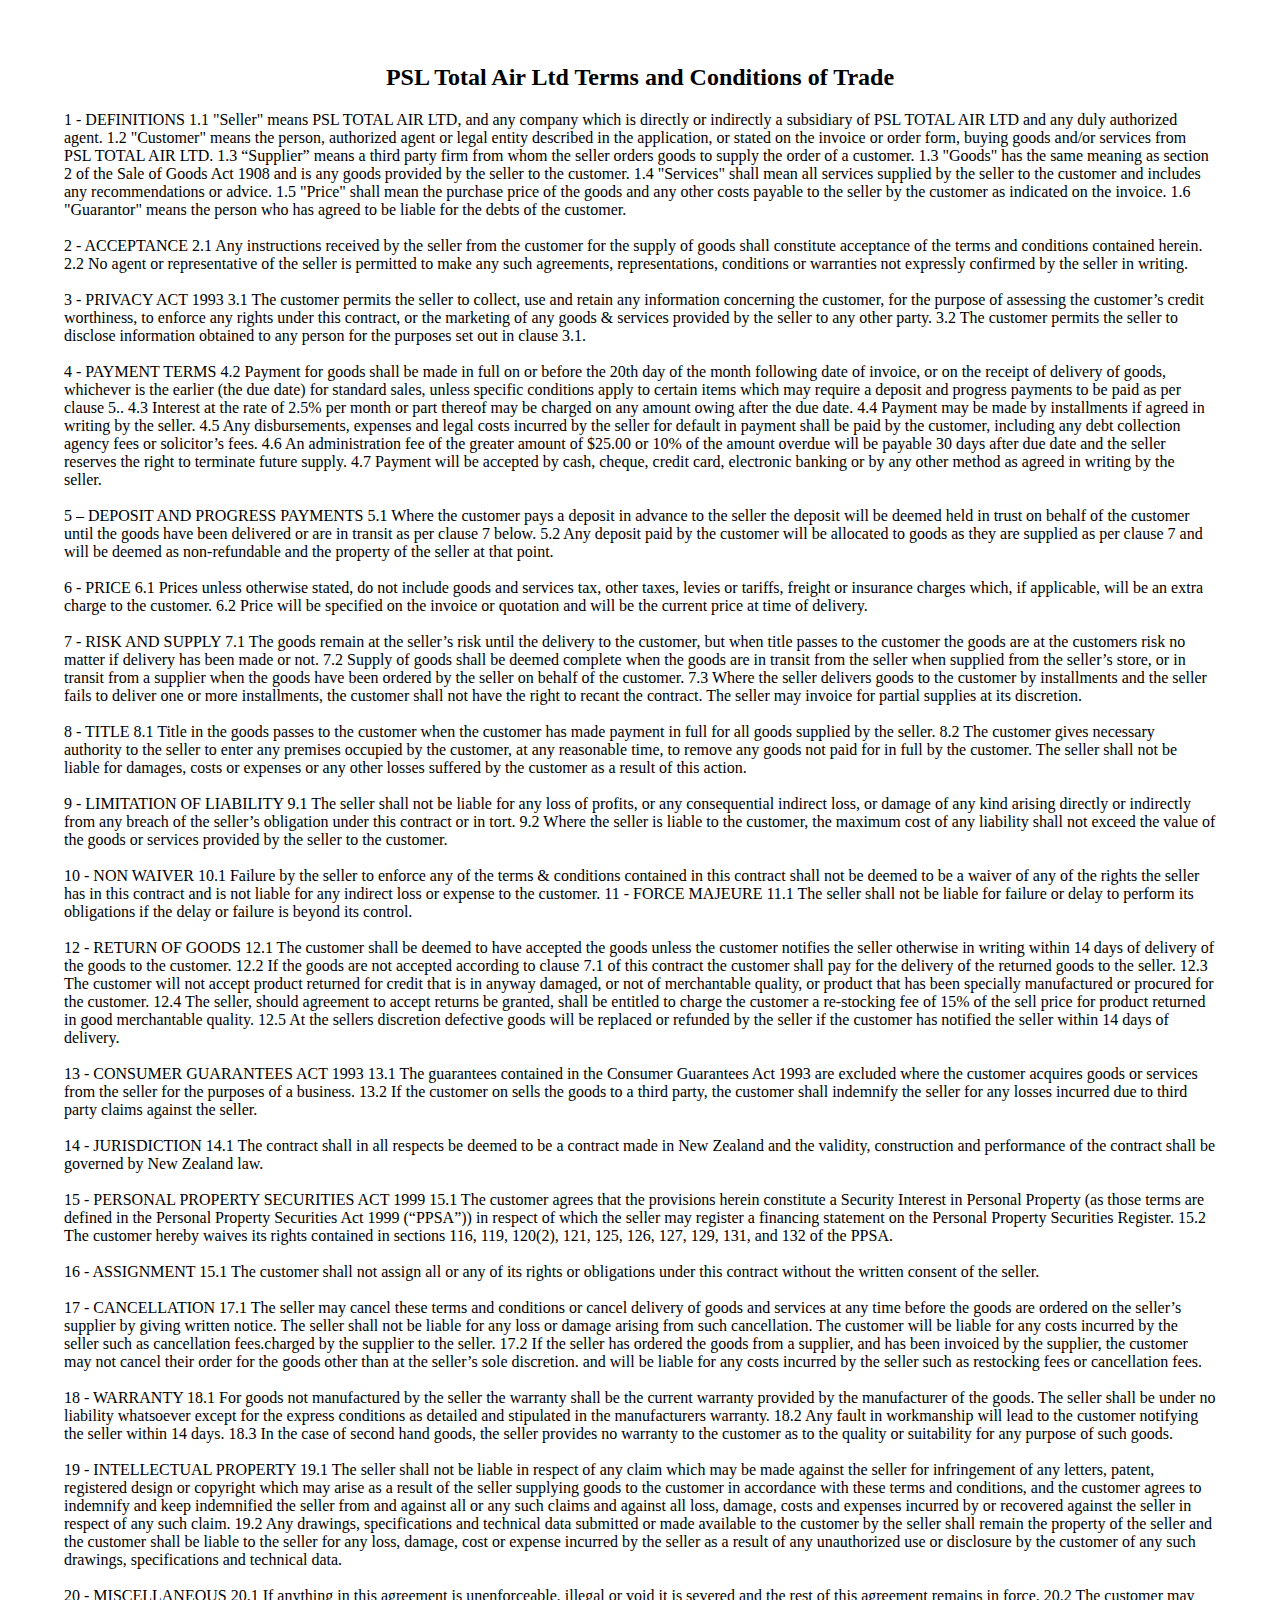
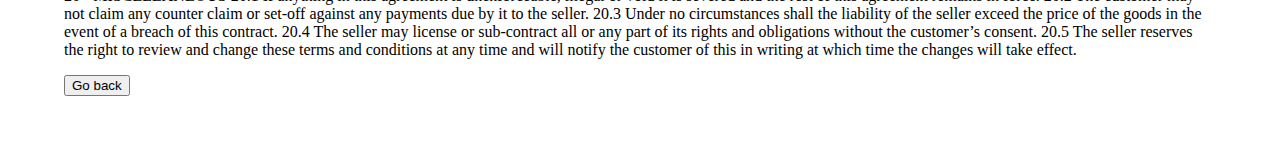
<file: terms.html>
<!DOCTYPE html>
<html lang="en">
<head>
    <meta charset="UTF-8">
    <title>Terms and Conditions</title>
    <script src="functions.js"></script>
</head>
<body style="margin: 5%">
    <h2 style="text-align:center;">PSL Total Air Ltd Terms and Conditions of Trade</h2>
    <p>
        1 - DEFINITIONS
        1.1 "Seller" means PSL TOTAL AIR LTD, and any company which is directly or indirectly a subsidiary of PSL TOTAL AIR LTD and any duly authorized agent. 
        1.2 "Customer" means the person, authorized agent or legal entity described in the application, or stated on the invoice or order form, buying goods and/or services from PSL TOTAL AIR LTD.  
        1.3 “Supplier” means a third party firm from whom the seller orders goods to supply the order of a customer.
        1.3 "Goods" has the same meaning as section 2 of the Sale of Goods Act 1908 and is any goods provided by the seller to the customer.
        1.4 "Services" shall mean all services supplied by the seller to the customer and includes any recommendations or advice.
        1.5 "Price" shall mean the purchase price of the goods and any other costs payable to the seller by the customer as indicated on the invoice.
        1.6 "Guarantor" means the person who has agreed to be liable for the debts of the customer. 
        <br><br>
        2 - ACCEPTANCE 
        2.1 Any instructions received by the seller from the customer for the supply of goods shall constitute acceptance of the terms and conditions contained herein. 
        2.2 No agent or representative of the seller is permitted to make any such agreements, representations, conditions or warranties not expressly confirmed by the seller in writing.
        <br><br>
        3 - PRIVACY ACT 1993 
        3.1 The customer permits the seller to collect, use and retain any information concerning the customer, for the purpose of assessing the customer’s credit worthiness, to enforce any rights under this contract, or the marketing of any goods & services provided by the seller to any other party.
        3.2 The customer permits the seller to disclose information obtained to any person for the purposes set out in clause 3.1. 
        <br><br>
        4 - PAYMENT TERMS
        4.2 Payment for goods shall be made in full on or before the 20th day of the month following date of invoice, or on the receipt of delivery of goods, whichever is the earlier (the due date) for standard sales, unless specific conditions apply to certain items which may require a deposit and progress payments to be paid as per clause 5.. 
        4.3 Interest at the rate of 2.5% per month or part thereof may be charged on any amount owing after the due date. 
        4.4 Payment may be made by installments if agreed in writing by the seller.
        4.5 Any disbursements, expenses and legal costs incurred by the seller for default in payment shall be paid by the customer, including any debt collection agency fees or solicitor’s fees. 
        4.6 An administration fee of the greater amount of $25.00 or 10% of the amount overdue will be payable 30 days after due date and the seller reserves the right to terminate future supply. 
        4.7 Payment will be accepted by cash, cheque, credit card, electronic banking or by any other method as agreed in writing by the seller.
        <br><br>
        
        5 – DEPOSIT AND PROGRESS PAYMENTS
        
        5.1 Where the customer pays a deposit in advance to the seller the deposit will be deemed held in trust on behalf of the customer until the goods have been delivered or are in transit as per clause 7 below.
        5.2 Any deposit paid by the customer will be allocated to goods as they are supplied as per clause 7 and will be deemed as non-refundable and the property of the seller at that point.
        <br><br>
        6 - PRICE
        6.1 Prices unless otherwise stated, do not include goods and services tax, other taxes, levies or tariffs, freight or insurance charges which, if applicable, will be an extra charge to the customer.
        6.2 Price will be specified on the invoice or quotation and will be the current price at time of delivery.
        <br> <br>
        7 - RISK AND SUPPLY 
        7.1 The goods remain at the seller’s risk until the delivery to the customer, but when title passes to the customer the goods are at the customers risk no matter if delivery has been made or not. 
        7.2 Supply of goods shall be deemed complete when the goods are in transit from the seller when supplied from the seller’s store, or in transit from a supplier when the goods have been ordered by the seller on behalf of the customer.
        7.3 Where the seller delivers goods to the customer by installments and the seller fails to deliver one or more installments, the customer shall not have the right to recant the contract. The seller may invoice for partial supplies at its discretion.
        <br><br>
        8 - TITLE 
        8.1 Title in the goods passes to the customer when the customer has made payment in full for all goods supplied by the seller. 
        8.2 The customer gives necessary authority to the seller to enter any premises occupied by the customer, at any reasonable time, to remove any goods not paid for in full by the customer. The seller shall not be liable for damages, costs or expenses or any other losses suffered by the customer as a result of this action. 
        <br><br>
        9 - LIMITATION OF LIABILITY 
        9.1 The seller shall not be liable for any loss of profits, or any consequential indirect loss, or damage of any kind arising directly or indirectly from any breach of the seller’s obligation under this contract or in tort. 
        9.2 Where the seller is liable to the customer, the maximum cost of any liability shall not exceed the value of the goods or services provided by the seller to the customer. 
        <br><br>
        10 - NON WAIVER 
        10.1 Failure by the seller to enforce any of the terms & conditions contained in this contract shall not be deemed to be a waiver of any of the rights the seller has in this contract and is not liable for any indirect loss or expense to the customer. 
            11 - FORCE MAJEURE
        11.1 The seller shall not be liable for failure or delay to perform its obligations if the delay or failure is beyond its control. 
        <br><br>
        12 - RETURN OF GOODS 
        12.1 The customer shall be deemed to have accepted the goods unless the customer notifies the seller otherwise in writing within 14 days of delivery of the goods to the customer. 
        12.2 If the goods are not accepted according to clause 7.1 of this contract the customer shall pay for the delivery of the returned goods to the seller. 
        12.3 The customer will not accept product returned for credit that is in anyway damaged, or not of merchantable quality, or product that has been specially manufactured or procured for the customer.
        12.4 The seller, should agreement to accept returns be granted, shall be entitled to charge the customer a re-stocking fee of 15% of the sell price for product returned in good merchantable quality.
        12.5 At the sellers discretion defective goods will be replaced or refunded by the seller if the customer has notified the seller within 14 days of delivery.
        <br><br>
        13 - CONSUMER GUARANTEES ACT 1993 
        13.1 The guarantees contained in the Consumer Guarantees Act 1993 are excluded where the customer acquires goods or services from the seller for the purposes of a business. 
        13.2 If the customer on sells the goods to a third party, the customer shall indemnify the seller for any losses incurred due to third party claims against the seller. 
        <br><br>
        14 - JURISDICTION 
        14.1 The contract shall in all respects be deemed to be a contract made in New Zealand and the validity, construction and performance of the contract shall be governed by New Zealand law.
        <br><br>
        15 - PERSONAL PROPERTY SECURITIES ACT 1999
        15.1 The customer agrees that the provisions herein constitute a Security Interest in Personal Property (as those terms are defined in the Personal Property Securities Act 1999 (“PPSA”)) in respect of which the seller may register a financing statement on the Personal Property Securities Register.
        15.2 The customer hereby waives its rights contained in sections 116, 119, 120(2), 121, 125, 126, 127, 129, 131, and 132 of the PPSA.
        <br><br>
        16 - ASSIGNMENT 
        15.1 The customer shall not assign all or any of its rights or obligations under this contract without the written consent of the seller.
        <br><br>
        17 - CANCELLATION 
        17.1 The seller may cancel these terms and conditions or cancel delivery of goods and services at any time before the goods are ordered on the seller’s supplier by giving written notice.  The seller shall not be liable for any loss or damage arising from such cancellation. The customer will be liable for any costs incurred by the seller such as cancellation fees.charged by the supplier to the seller.
        17.2 If the seller has ordered the goods from a supplier, and has been invoiced by the supplier, the customer may not cancel their order for the goods other than at the seller’s sole discretion. and will be liable for any costs incurred by the seller such as restocking fees or cancellation fees.
        <br><br>
        18 - WARRANTY
        18.1 For goods not manufactured by the seller the warranty shall be the current warranty provided by the manufacturer of the goods. The seller shall be under no liability whatsoever except for the express conditions as detailed and stipulated in the manufacturers warranty.
        18.2 Any fault in workmanship will lead to the customer notifying the seller within 14 days.
        18.3 In the case of second hand goods, the seller provides no warranty to the customer as to the quality or suitability for any purpose of such goods.
        <br><br>
        19 - INTELLECTUAL PROPERTY 
        19.1 The seller shall not be liable in respect of any claim which may be made against the seller for infringement of any letters, patent, registered design or copyright which may arise as a result of the seller supplying goods to the customer in accordance with these terms and conditions, and the customer agrees to indemnify and keep indemnified the seller from and against all or any such claims and against all loss, damage, costs and expenses incurred by or recovered against the seller in respect of any such claim.
        19.2 Any drawings, specifications and technical data submitted or made available to the customer by the seller shall remain the property of the seller and the customer shall be liable to the seller for any loss, damage, cost or expense incurred by the seller as a result of any unauthorized use or disclosure by the customer of any such drawings, specifications and technical data.
        <br><br>
        20 - MISCELLANEOUS
        20.1 If anything in this agreement is unenforceable, illegal or void it is severed and the rest of this agreement remains in force. 
        20.2 The customer may not claim any counter claim or set-off against any payments due by it to the seller.
        20.3 Under no circumstances shall the liability of the seller exceed the price of the goods in the event of a breach of this contract.
        20.4 The seller may license or sub-contract all or any part of its rights and obligations without the customer’s consent.
        20.5 The seller reserves the right to review and change these terms and conditions at any time and will notify the customer of this in writing at which time the changes will take effect.      
    </p>
    <button style="text-align: center;" onclick="GoBack()">Go back</button>
</body>
</html>
</file>
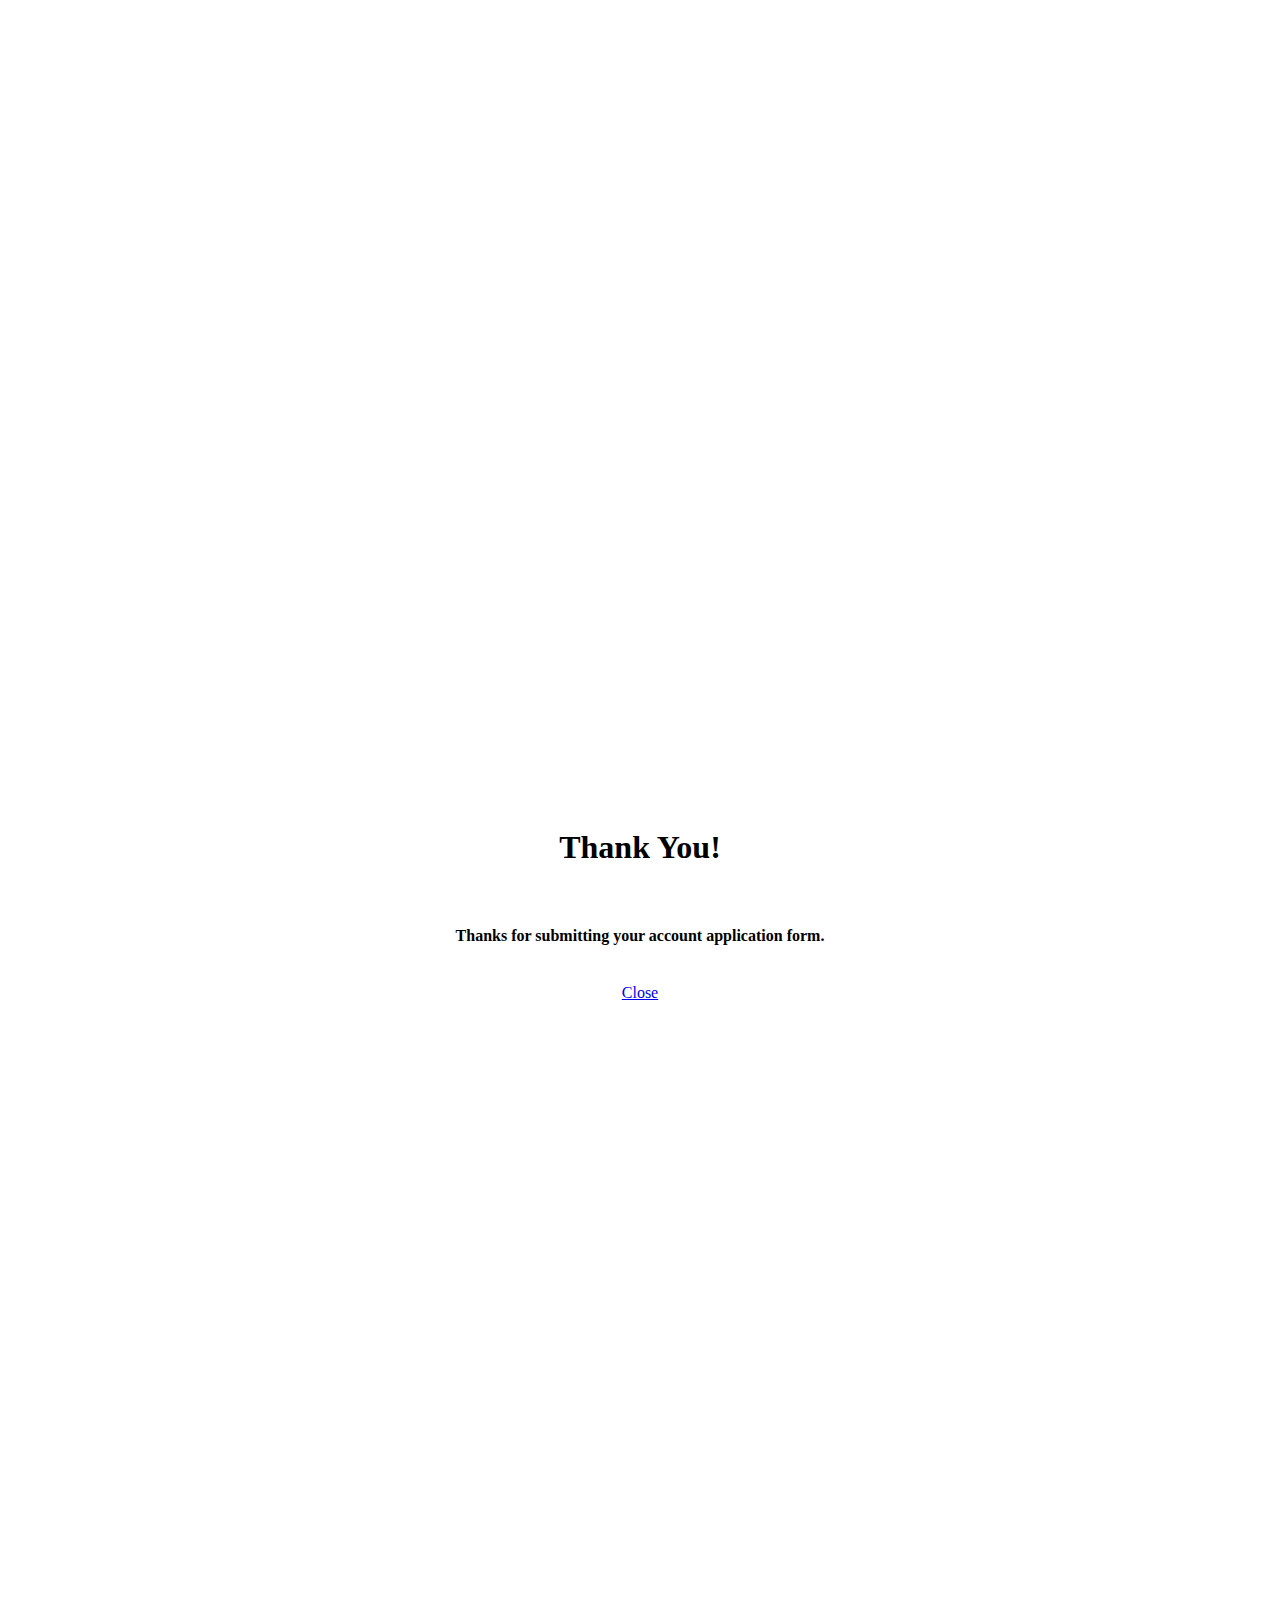
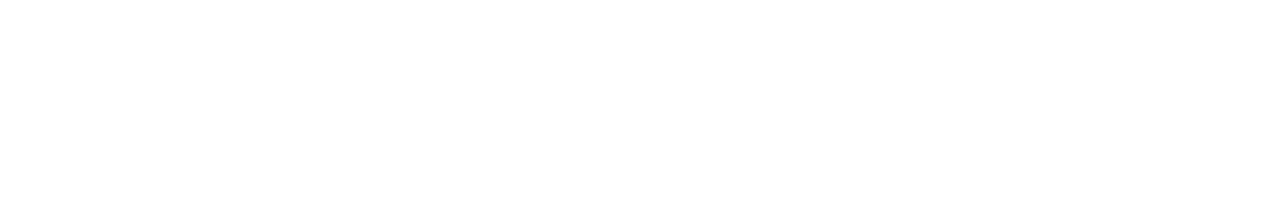
<file: thanks.html>
<!DOCTYPE html>
<html lang="en">
<head>
    <meta charset="UTF-8">
    <title>Thank You!</title>
    <link href="https://cdn.jsdelivr.net/npm/bootstrap@5.2.2/dist/css/bootstrap.min.css" rel="stylesheet" integrity="sha384-Zenh87qX5JnK2Jl0vWa8Ck2rdkQ2Bzep5IDxbcnCeuOxjzrPF/et3URy9Bv1WTRi" crossorigin="anonymous">
    <script src="https://cdn.jsdelivr.net/npm/bootstrap@5.2.2/dist/js/bootstrap.bundle.min.js" integrity="sha384-OERcA2EqjJCMA+/3y+gxIOqMEjwtxJY7qPCqsdltbNJuaOe923+mo//f6V8Qbsw3" crossorigin="anonymous"></script>
</head>
<body class="bg-light" style="text-align:center; padding: 800px 0;">
    <h1>Thank You!</h1><br>
    <h4>Thanks for submitting your account application form.</h4><br>
    <a href=index.html type="button" class="btn btn-primary">Close</a>
</body>
</html>
</file>
